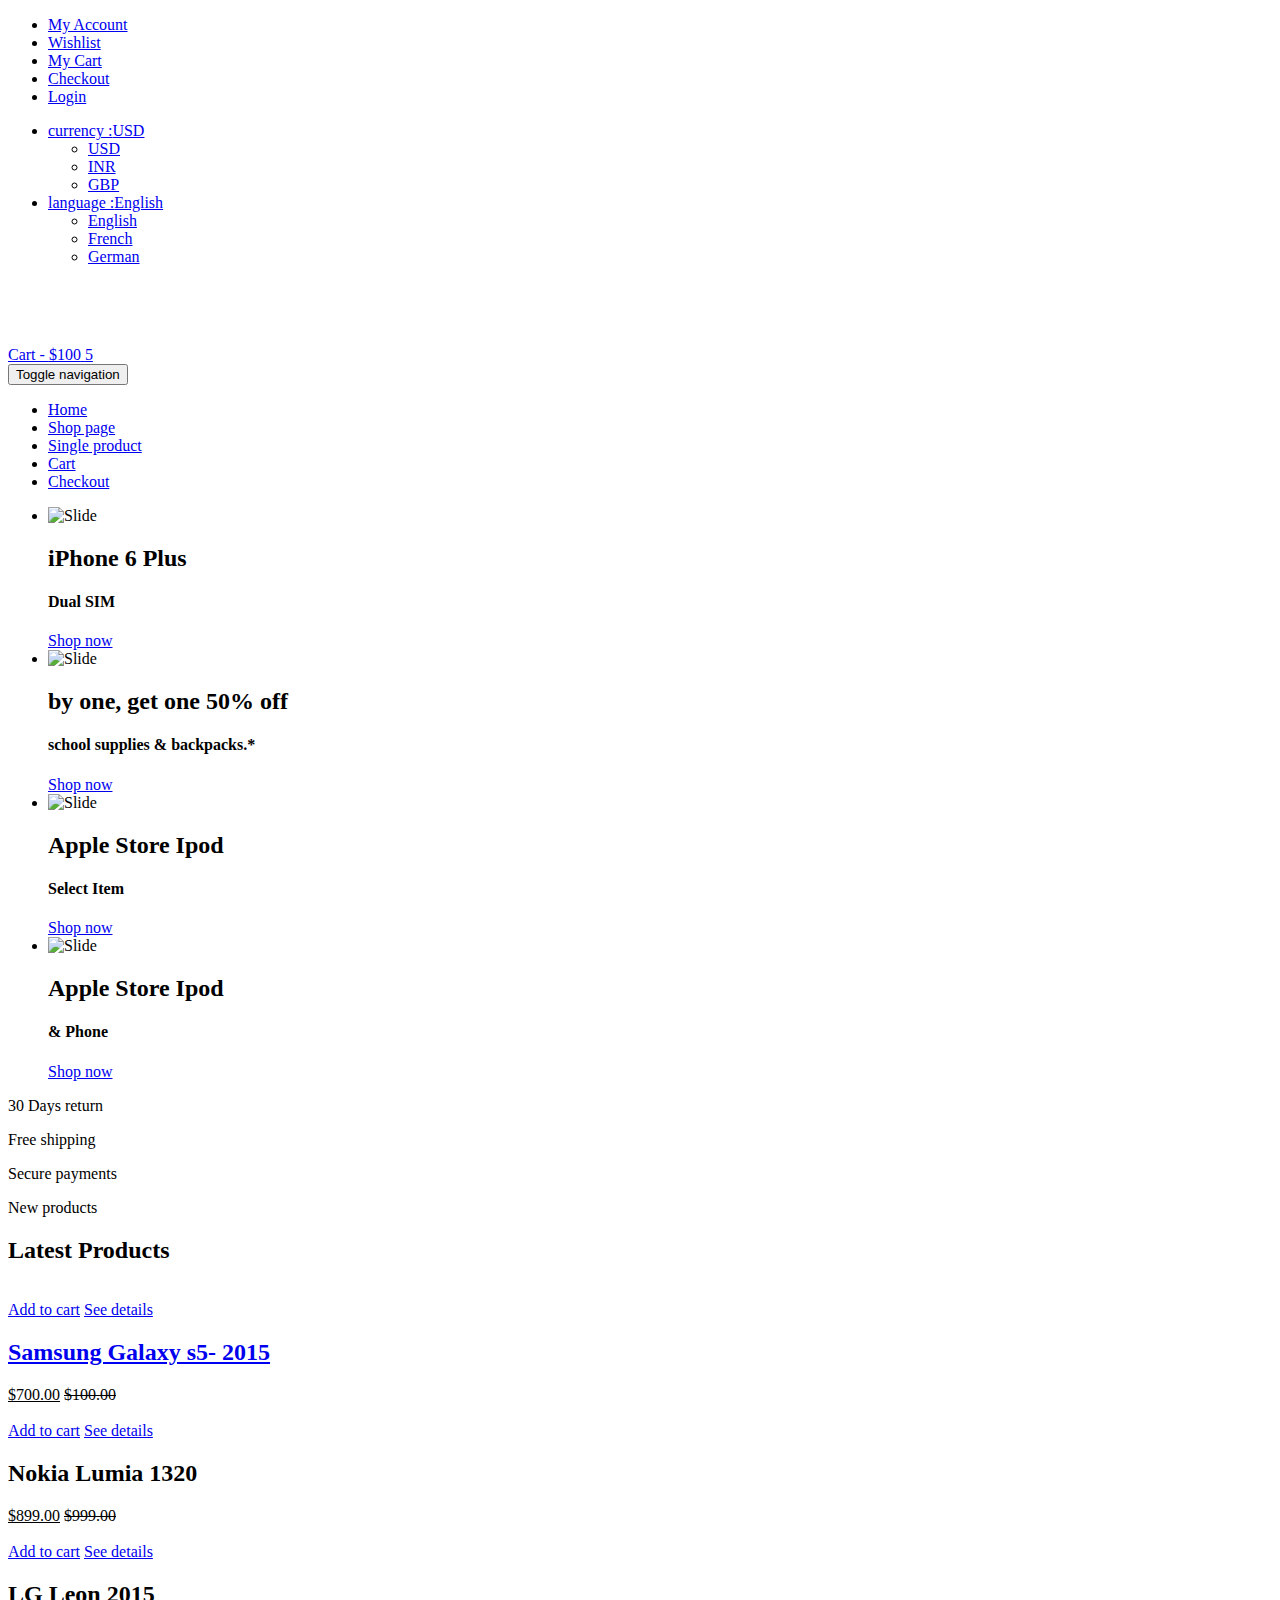
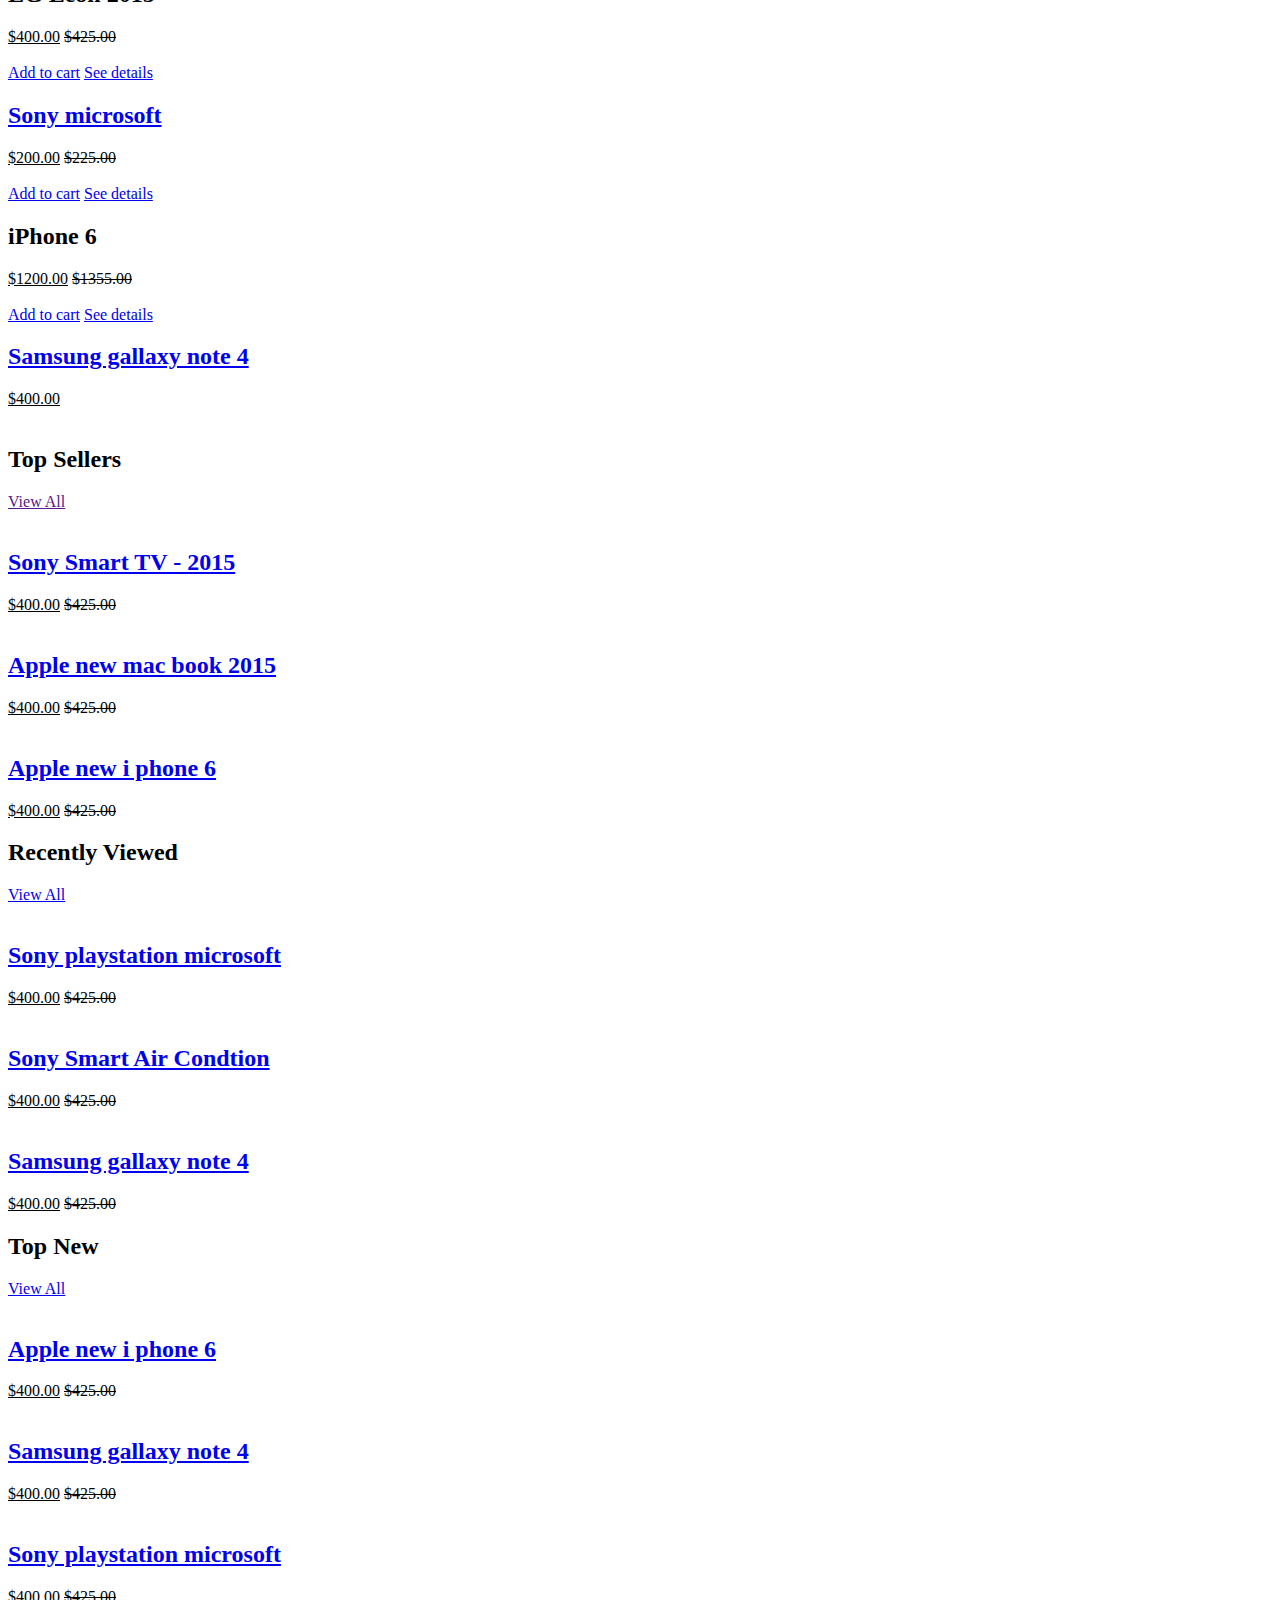
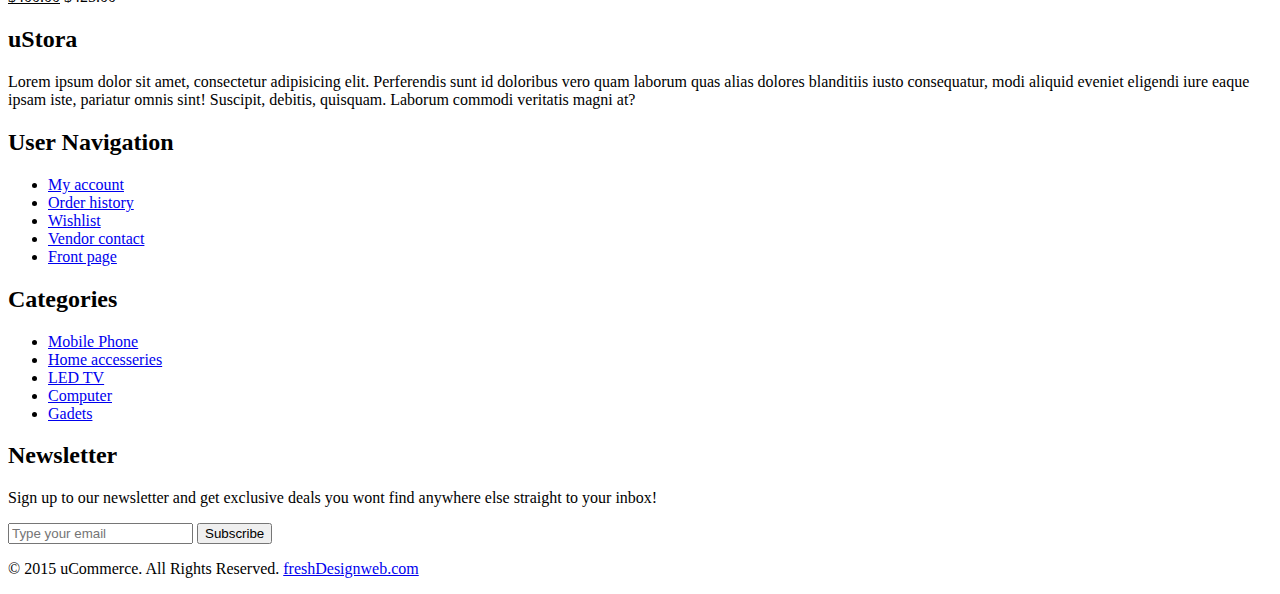
<file: src/main/resources/templates/user/index.html>
<!DOCTYPE html>
<html xmlns:th="http://www.thymeleaf.org">
<html lang="en">
  <head>
    <meta charset="utf-8">
    <meta http-equiv="X-UA-Compatible" content="IE=edge">
    <meta name="viewport" content="width=device-width, initial-scale=1">
    <title>Ustora Demo</title>
    
    <!-- Google Fonts -->
      <link th:href="@{/static/css.css}" rel="stylesheet" type="text/css">
      <link th:href="@{/static/css1.css}" rel="stylesheet" type="text/css">
      <link th:href="@{/static/css2.css}" rel="stylesheet" type="text/css">
    
    <!-- Bootstrap -->
    <link rel="stylesheet" th:href="@{css/bootstrap.min.css}">
    
    <!-- Font Awesome -->
    <link rel="stylesheet" th:href="@{css/font-awesome.min.css}">
    
    <!-- Custom CSS -->
    <link rel="stylesheet" th:href="@{css/owl.carousel.css}">
    <link rel="stylesheet" th:href="@{style.css}">
    <link rel="stylesheet" th:href="@{css/responsive.css}">

    <!-- HTML5 shim and Respond.js for IE8 support of HTML5 elements and media queries -->
    <!-- WARNING: Respond.js doesn't work if you view the page via file:// -->
    <!--[if lt IE 9]>
      <script src="https://oss.maxcdn.com/html5shiv/3.7.2/html5shiv.min.js"></script>
      <script src="https://oss.maxcdn.com/respond/1.4.2/respond.min.js"></script>
    <![endif]-->
  </head>
  <body>
   
    <div class="header-area">
        <div class="container">
            <div class="row">
                <div class="col-md-8">
                    <div class="user-menu">
                        <ul>
                            <li><a href="/cms-information"><i class="fa fa-user"></i> My Account</a></li>
                            <li><a href="#"><i class="fa fa-heart"></i> Wishlist</a></li>
                            <li><a href="/cms-user-cart"><i class="fa fa-user"></i> My Cart</a></li>
                            <li><a href="/cms-user-checkOut"><i class="fa fa-user"></i> Checkout</a></li>
                            <li><a href="/login"><i class="fa fa-user"></i> Login</a></li>
                        </ul>
                    </div>
                </div>
                
                <div class="col-md-4">
                    <div class="header-right">
                        <ul class="list-unstyled list-inline">
                            <li class="dropdown dropdown-small">
                                <a data-toggle="dropdown" data-hover="dropdown" class="dropdown-toggle" href="#"><span class="key">currency :</span><span class="value">USD </span><b class="caret"></b></a>
                                <ul class="dropdown-menu">
                                    <li><a href="#">USD</a></li>
                                    <li><a href="#">INR</a></li>
                                    <li><a href="#">GBP</a></li>
                                </ul>
                            </li>

                            <li class="dropdown dropdown-small">
                                <a data-toggle="dropdown" data-hover="dropdown" class="dropdown-toggle" href="#"><span class="key">language :</span><span class="value">English </span><b class="caret"></b></a>
                                <ul class="dropdown-menu">
                                    <li><a href="#">English</a></li>
                                    <li><a href="#">French</a></li>
                                    <li><a href="#">German</a></li>
                                </ul>
                            </li>
                        </ul>
                    </div>
                </div>
            </div>
        </div>
    </div> <!-- End header area -->
    
    <div class="site-branding-area">
        <div class="container">
            <div class="row">
                <div class="col-sm-6">
                    <div class="logo">
                        <h1><a href="/index"><img th:src="@{img/logo.png}"></a></h1>
                    </div>
                </div>
                
                <div class="col-sm-6">
                    <div class="shopping-item">
                        <a href="cart.html">Cart - <span class="cart-amunt">$100</span> <i class="fa fa-shopping-cart"></i> <span class="product-count">5</span></a>
                    </div>
                </div>
            </div>
        </div>
    </div> <!-- End site branding area -->
    
    <div class="mainmenu-area">
        <div class="container">
            <div class="row">
                <div class="navbar-header">
                    <button type="button" class="navbar-toggle" data-toggle="collapse" data-target=".navbar-collapse">
                        <span class="sr-only">Toggle navigation</span>
                        <span class="icon-bar"></span>
                        <span class="icon-bar"></span>
                        <span class="icon-bar"></span>
                    </button>
                </div> 
                <div class="navbar-collapse collapse">
                    <ul class="nav navbar-nav">
                        <li class="active"><a href="/index">Home</a></li>
                        <li><a href="/cms-user-listProduct">Shop page</a></li>
                        <li><a href="/cms-user-singleProduct">Single product</a></li>
                        <li><a href="/cms-user-cart">Cart</a></li>
                        <li><a href="/cms-user-checkOut">Checkout</a></li>
<!--                        <li><a href="#">Category</a></li>-->
<!--                        <li><a href="#">Others</a></li>-->
<!--                        <li><a href="#">Contact</a></li>-->
                    </ul>
                </div>  
            </div>
        </div>
    </div> <!-- End mainmenu area -->
    
    <div class="slider-area">
        	<!-- Slider -->
			<div class="block-slider block-slider4">
				<ul class="" id="bxslider-home4">
					<li>
						<img th:src="@{img/h4-slide.png}" alt="Slide">
						<div class="caption-group">
							<h2 class="caption title">
								iPhone <span class="primary">6 <strong>Plus</strong></span>
							</h2>
							<h4 class="caption subtitle">Dual SIM</h4>
							<a class="caption button-radius" href="#"><span class="icon"></span>Shop now</a>
						</div>
					</li>
					<li><img th:src="@{img/h4-slide2.png}" alt="Slide">
						<div class="caption-group">
							<h2 class="caption title">
								by one, get one <span class="primary">50% <strong>off</strong></span>
							</h2>
							<h4 class="caption subtitle">school supplies & backpacks.*</h4>
							<a class="caption button-radius" href="#"><span class="icon"></span>Shop now</a>
						</div>
					</li>
					<li><img th:src="@{img/h4-slide3.png}" alt="Slide">
						<div class="caption-group">
							<h2 class="caption title">
								Apple <span class="primary">Store <strong>Ipod</strong></span>
							</h2>
							<h4 class="caption subtitle">Select Item</h4>
							<a class="caption button-radius" href="#"><span class="icon"></span>Shop now</a>
						</div>
					</li>
					<li><img th:src="@{img/h4-slide4.png}" alt="Slide">
						<div class="caption-group">
						  <h2 class="caption title">
								Apple <span class="primary">Store <strong>Ipod</strong></span>
							</h2>
							<h4 class="caption subtitle">& Phone</h4>
							<a class="caption button-radius" href="#"><span class="icon"></span>Shop now</a>
						</div>
					</li>
				</ul>
			</div>
			<!-- ./Slider -->
    </div> <!-- End slider area -->
    
    <div class="promo-area">
        <div class="zigzag-bottom"></div>
        <div class="container">
            <div class="row">
                <div class="col-md-3 col-sm-6">
                    <div class="single-promo promo1">
                        <i class="fa fa-refresh"></i>
                        <p>30 Days return</p>
                    </div>
                </div>
                <div class="col-md-3 col-sm-6">
                    <div class="single-promo promo2">
                        <i class="fa fa-truck"></i>
                        <p>Free shipping</p>
                    </div>
                </div>
                <div class="col-md-3 col-sm-6">
                    <div class="single-promo promo3">
                        <i class="fa fa-lock"></i>
                        <p>Secure payments</p>
                    </div>
                </div>
                <div class="col-md-3 col-sm-6">
                    <div class="single-promo promo4">
                        <i class="fa fa-gift"></i>
                        <p>New products</p>
                    </div>
                </div>
            </div>
        </div>
    </div> <!-- End promo area -->
    
    <div class="maincontent-area">
        <div class="zigzag-bottom"></div>
        <div class="container">
            <div class="row">
                <div class="col-md-12">
                    <div class="latest-product">
                        <h2 class="section-title">Latest Products</h2>
                        <div class="product-carousel">
                            <div class="single-product">
                                <div class="product-f-image">
                                    <img th:src="@{img/product-1.jpg}" alt="">
                                    <div class="product-hover">
                                        <a href="#" class="add-to-cart-link"><i class="fa fa-shopping-cart"></i> Add to cart</a>
                                        <a href="product.html" class="view-details-link"><i class="fa fa-link"></i> See details</a>
                                    </div>
                                </div>
                                
                                <h2><a href="product.html">Samsung Galaxy s5- 2015</a></h2>
                                
                                <div class="product-carousel-price">
                                    <ins>$700.00</ins> <del>$100.00</del>
                                </div> 
                            </div>
                            <div class="single-product">
                                <div class="product-f-image">
                                    <img th:src="@{img/product-2.jpg}" alt="">
                                    <div class="product-hover">
                                        <a href="#" class="add-to-cart-link"><i class="fa fa-shopping-cart"></i> Add to cart</a>
                                        <a href="product.html" class="view-details-link"><i class="fa fa-link"></i> See details</a>
                                    </div>
                                </div>
                                
                                <h2>Nokia Lumia 1320</h2>
                                <div class="product-carousel-price">
                                    <ins>$899.00</ins> <del>$999.00</del>
                                </div> 
                            </div>
                            <div class="single-product">
                                <div class="product-f-image">
                                    <img th:src="@{img/product-3.jpg}" alt="">
                                    <div class="product-hover">
                                        <a href="#" class="add-to-cart-link"><i class="fa fa-shopping-cart"></i> Add to cart</a>
                                        <a href="product.html" class="view-details-link"><i class="fa fa-link"></i> See details</a>
                                    </div>
                                </div>
                                
                                <h2>LG Leon 2015</h2>

                                <div class="product-carousel-price">
                                    <ins>$400.00</ins> <del>$425.00</del>
                                </div>                                 
                            </div>
                            <div class="single-product">
                                <div class="product-f-image">
                                    <img th:src="@{img/product-4.jpg}" alt="">
                                    <div class="product-hover">
                                        <a href="#" class="add-to-cart-link"><i class="fa fa-shopping-cart"></i> Add to cart</a>
                                        <a href="product.html" class="view-details-link"><i class="fa fa-link"></i> See details</a>
                                    </div>
                                </div>
                                
                                <h2><a href="product.html">Sony microsoft</a></h2>

                                <div class="product-carousel-price">
                                    <ins>$200.00</ins> <del>$225.00</del>
                                </div>                            
                            </div>
                            <div class="single-product">
                                <div class="product-f-image">
                                    <img th:src="@{img/product-5.jpg}" alt="">
                                    <div class="product-hover">
                                        <a href="#" class="add-to-cart-link"><i class="fa fa-shopping-cart"></i> Add to cart</a>
                                        <a href="product.html" class="view-details-link"><i class="fa fa-link"></i> See details</a>
                                    </div>
                                </div>
                                
                                <h2>iPhone 6</h2>

                                <div class="product-carousel-price">
                                    <ins>$1200.00</ins> <del>$1355.00</del>
                                </div>                                 
                            </div>
                            <div class="single-product">
                                <div class="product-f-image">
                                    <img th:src="@{img/product-6.jpg}" alt="">
                                    <div class="product-hover">
                                        <a href="#" class="add-to-cart-link"><i class="fa fa-shopping-cart"></i> Add to cart</a>
                                        <a href="product.html" class="view-details-link"><i class="fa fa-link"></i> See details</a>
                                    </div>
                                </div>
                                
                                <h2><a href="product.html">Samsung gallaxy note 4</a></h2>

                                <div class="product-carousel-price">
                                    <ins>$400.00</ins>
                                </div>                            
                            </div>
                        </div>
                    </div>
                </div>
            </div>
        </div>
    </div> <!-- End main content area -->
    
    <div class="brands-area">
        <div class="zigzag-bottom"></div>
        <div class="container">
            <div class="row">
                <div class="col-md-12">
                    <div class="brand-wrapper">
                        <div class="brand-list">
                            <img th:src="@{img/brand1.png}" alt="">
                            <img th:src="@{img/brand2.png}" alt="">
                            <img th:src="@{img/brand3.png}" alt="">
                            <img th:src="@{img/brand4.png}" alt="">
                            <img th:src="@{img/brand5.png}" alt="">
                            <img th:src="@{img/brand6.png}" alt="">
                            <img th:src="@{img/brand1.png}" alt="">
                            <img th:src="@{img/brand2.png}" alt="">
                        </div>
                    </div>
                </div>
            </div>
        </div>
    </div> <!-- End brands area -->
    
    <div class="product-widget-area">
        <div class="zigzag-bottom"></div>
        <div class="container">
            <div class="row">
                <div class="col-md-4">
                    <div class="single-product-widget">
                        <h2 class="product-wid-title">Top Sellers</h2>
                        <a href="" class="wid-view-more">View All</a>
                        <div class="single-wid-product">
                            <a href="product.html"><img th:src="@{img/product-thumb-1.jpg}" alt="" class="product-thumb"></a>
                            <h2><a href="product.html">Sony Smart TV - 2015</a></h2>
                            <div class="product-wid-rating">
                                <i class="fa fa-star"></i>
                                <i class="fa fa-star"></i>
                                <i class="fa fa-star"></i>
                                <i class="fa fa-star"></i>
                                <i class="fa fa-star"></i>
                            </div>
                            <div class="product-wid-price">
                                <ins>$400.00</ins> <del>$425.00</del>
                            </div>                            
                        </div>
                        <div class="single-wid-product">
                            <a href="product.html"><img th:src="@{img/product-thumb-2.jpg}" alt="" class="product-thumb"></a>
                            <h2><a href="product.html">Apple new mac book 2015</a></h2>
                            <div class="product-wid-rating">
                                <i class="fa fa-star"></i>
                                <i class="fa fa-star"></i>
                                <i class="fa fa-star"></i>
                                <i class="fa fa-star"></i>
                                <i class="fa fa-star"></i>
                            </div>
                            <div class="product-wid-price">
                                <ins>$400.00</ins> <del>$425.00</del>
                            </div>                            
                        </div>
                        <div class="single-wid-product">
                            <a href="product.html"><img th:src="@{img/product-thumb-3.jpg}" alt="" class="product-thumb"></a>
                            <h2><a href="product.html">Apple new i phone 6</a></h2>
                            <div class="product-wid-rating">
                                <i class="fa fa-star"></i>
                                <i class="fa fa-star"></i>
                                <i class="fa fa-star"></i>
                                <i class="fa fa-star"></i>
                                <i class="fa fa-star"></i>
                            </div>
                            <div class="product-wid-price">
                                <ins>$400.00</ins> <del>$425.00</del>
                            </div>                            
                        </div>
                    </div>
                </div>
                <div class="col-md-4">
                    <div class="single-product-widget">
                        <h2 class="product-wid-title">Recently Viewed</h2>
                        <a href="#" class="wid-view-more">View All</a>
                        <div class="single-wid-product">
                            <a href="product.html"><img th:src="@{img/product-thumb-4.jpg}" alt="" class="product-thumb"></a>
                            <h2><a href="product.html">Sony playstation microsoft</a></h2>
                            <div class="product-wid-rating">
                                <i class="fa fa-star"></i>
                                <i class="fa fa-star"></i>
                                <i class="fa fa-star"></i>
                                <i class="fa fa-star"></i>
                                <i class="fa fa-star"></i>
                            </div>
                            <div class="product-wid-price">
                                <ins>$400.00</ins> <del>$425.00</del>
                            </div>                            
                        </div>
                        <div class="single-wid-product">
                            <a href="product.html"><img th:src="@{img/product-thumb-1.jpg}" alt="" class="product-thumb"></a>
                            <h2><a href="product.html">Sony Smart Air Condtion</a></h2>
                            <div class="product-wid-rating">
                                <i class="fa fa-star"></i>
                                <i class="fa fa-star"></i>
                                <i class="fa fa-star"></i>
                                <i class="fa fa-star"></i>
                                <i class="fa fa-star"></i>
                            </div>
                            <div class="product-wid-price">
                                <ins>$400.00</ins> <del>$425.00</del>
                            </div>                            
                        </div>
                        <div class="single-wid-product">
                            <a href="product.html"><img th:src="@{img/product-thumb-2.jpg}" alt="" class="product-thumb"></a>
                            <h2><a href="product.html">Samsung gallaxy note 4</a></h2>
                            <div class="product-wid-rating">
                                <i class="fa fa-star"></i>
                                <i class="fa fa-star"></i>
                                <i class="fa fa-star"></i>
                                <i class="fa fa-star"></i>
                                <i class="fa fa-star"></i>
                            </div>
                            <div class="product-wid-price">
                                <ins>$400.00</ins> <del>$425.00</del>
                            </div>                            
                        </div>
                    </div>
                </div>
                <div class="col-md-4">
                    <div class="single-product-widget">
                        <h2 class="product-wid-title">Top New</h2>
                        <a href="#" class="wid-view-more">View All</a>
                        <div class="single-wid-product">
                            <a href="product.html"><img th:src="@{img/product-thumb-3.jpg}" alt="" class="product-thumb"></a>
                            <h2><a href="product.html">Apple new i phone 6</a></h2>
                            <div class="product-wid-rating">
                                <i class="fa fa-star"></i>
                                <i class="fa fa-star"></i>
                                <i class="fa fa-star"></i>
                                <i class="fa fa-star"></i>
                                <i class="fa fa-star"></i>
                            </div>
                            <div class="product-wid-price">
                                <ins>$400.00</ins> <del>$425.00</del>
                            </div>                            
                        </div>
                        <div class="single-wid-product">
                            <a href="product.html"><img th:src="@{img/product-thumb-4.jpg}" alt="" class="product-thumb"></a>
                            <h2><a href="product.html">Samsung gallaxy note 4</a></h2>
                            <div class="product-wid-rating">
                                <i class="fa fa-star"></i>
                                <i class="fa fa-star"></i>
                                <i class="fa fa-star"></i>
                                <i class="fa fa-star"></i>
                                <i class="fa fa-star"></i>
                            </div>
                            <div class="product-wid-price">
                                <ins>$400.00</ins> <del>$425.00</del>
                            </div>                            
                        </div>
                        <div class="single-wid-product">
                            <a href="product.html"><img th:src="@{img/product-thumb-1.jpg}" alt="" class="product-thumb"></a>
                            <h2><a href="product.html">Sony playstation microsoft</a></h2>
                            <div class="product-wid-rating">
                                <i class="fa fa-star"></i>
                                <i class="fa fa-star"></i>
                                <i class="fa fa-star"></i>
                                <i class="fa fa-star"></i>
                                <i class="fa fa-star"></i>
                            </div>
                            <div class="product-wid-price">
                                <ins>$400.00</ins> <del>$425.00</del>
                            </div>                            
                        </div>
                    </div>
                </div>
            </div>
        </div>
    </div> <!-- End product widget area -->
    
    <div class="footer-top-area">
        <div class="zigzag-bottom"></div>
        <div class="container">
            <div class="row">
                <div class="col-md-3 col-sm-6">
                    <div class="footer-about-us">
                        <h2>u<span>Stora</span></h2>
                        <p>Lorem ipsum dolor sit amet, consectetur adipisicing elit. Perferendis sunt id doloribus vero quam laborum quas alias dolores blanditiis iusto consequatur, modi aliquid eveniet eligendi iure eaque ipsam iste, pariatur omnis sint! Suscipit, debitis, quisquam. Laborum commodi veritatis magni at?</p>
                        <div class="footer-social">
                            <a href="#" target="_blank"><i class="fa fa-facebook"></i></a>
                            <a href="#" target="_blank"><i class="fa fa-twitter"></i></a>
                            <a href="#" target="_blank"><i class="fa fa-youtube"></i></a>
                            <a href="#" target="_blank"><i class="fa fa-linkedin"></i></a>
                        </div>
                    </div>
                </div>
                
                <div class="col-md-3 col-sm-6">
                    <div class="footer-menu">
                        <h2 class="footer-wid-title">User Navigation </h2>
                        <ul>
                            <li><a href="#">My account</a></li>
                            <li><a href="#">Order history</a></li>
                            <li><a href="#">Wishlist</a></li>
                            <li><a href="#">Vendor contact</a></li>
                            <li><a href="#">Front page</a></li>
                        </ul>                        
                    </div>
                </div>
                
                <div class="col-md-3 col-sm-6">
                    <div class="footer-menu">
                        <h2 class="footer-wid-title">Categories</h2>
                        <ul>
                            <li><a href="#">Mobile Phone</a></li>
                            <li><a href="#">Home accesseries</a></li>
                            <li><a href="#">LED TV</a></li>
                            <li><a href="#">Computer</a></li>
                            <li><a href="#">Gadets</a></li>
                        </ul>                        
                    </div>
                </div>
                
                <div class="col-md-3 col-sm-6">
                    <div class="footer-newsletter">
                        <h2 class="footer-wid-title">Newsletter</h2>
                        <p>Sign up to our newsletter and get exclusive deals you wont find anywhere else straight to your inbox!</p>
                        <div class="newsletter-form">
                            <form action="#">
                                <input type="email" placeholder="Type your email">
                                <input type="submit" value="Subscribe">
                            </form>
                        </div>
                    </div>
                </div>
            </div>
        </div>
    </div> <!-- End footer top area -->
    
    <div class="footer-bottom-area">
        <div class="container">
            <div class="row">
                <div class="col-md-8">
                    <div class="copyright">
                        <p>&copy; 2015 uCommerce. All Rights Reserved. <a href="http://www.freshdesignweb.com" target="_blank">freshDesignweb.com</a></p>
                    </div>
                </div>
                
                <div class="col-md-4">
                    <div class="footer-card-icon">
                        <i class="fa fa-cc-discover"></i>
                        <i class="fa fa-cc-mastercard"></i>
                        <i class="fa fa-cc-paypal"></i>
                        <i class="fa fa-cc-visa"></i>
                    </div>
                </div>
            </div>
        </div>
    </div> <!-- End footer bottom area -->
   
    <!-- Latest jQuery form server -->
    <script th:src="@{https://code.jquery.com/jquery.min.js}"></script>
    
    <!-- Bootstrap JS form CDN -->
    <script th:src="@{http://maxcdn.bootstrapcdn.com/bootstrap/3.2.0/js/bootstrap.min.js}"></script>
    
    <!-- jQuery sticky menu -->
    <script th:src="@{js/owl.carousel.min.js}"></script>
    <script th:src="@{js/jquery.sticky.js}"></script>
    
    <!-- jQuery easing -->
    <script th:src="@{js/jquery.easing.1.3.min.js}"></script>
    
    <!-- Main Script -->
    <script th:src="@{js/main.js}"></script>
    
    <!-- Slider -->
    <script type="text/javascript" th:src="@{js/bxslider.min.js}"></script>
	<script type="text/javascript" th:src="@{js/script.slider.js}"></script>
  </body>
</html>
</file>
